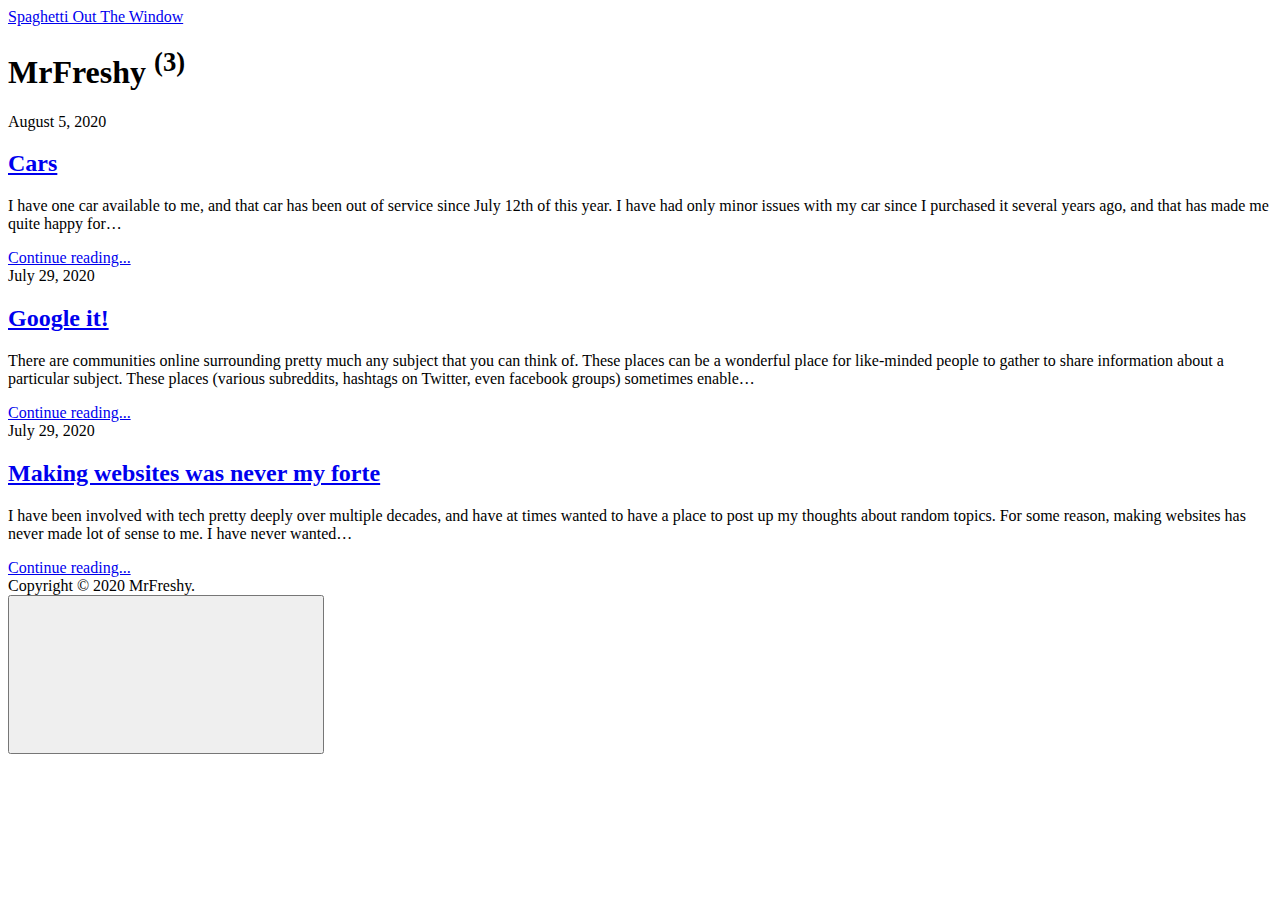
<file: authors/mrfreshy/index.html>
<!DOCTYPE html><html lang="en"><head><meta charset="utf-8"><meta http-equiv="X-UA-Compatible" content="IE=edge"><meta name="viewport" content="width=device-width,initial-scale=1"><title>Author: MrFreshy - Spaghetti Out The Window</title><meta name="robots" content="noindex, follow"><meta name="generator" content="Publii Open-Source CMS for Static Site"><link rel="alternate" type="application/atom+xml" href="https://mrfreshy.github.io/mrfreshy.github.io/feed.xml"><link rel="alternate" type="application/json" href="https://mrfreshy.github.io/mrfreshy.github.io/feed.json"><meta property="og:title" content="MrFreshy"><meta property="og:site_name" content="Spaghetti Out The Window"><meta property="og:description" content=""><meta property="og:url" content="https://mrfreshy.github.io/mrfreshy.github.io/authors/mrfreshy/"><meta property="og:type" content="website"><meta name="twitter:card" content="summary"><meta name="twitter:site" content="@mrfreshy"><meta name="twitter:title" content="MrFreshy"><meta name="twitter:description" content=""><link rel="shortcut icon" href="https://mrfreshy.github.io/mrfreshy.github.io/media/website/favicon-16x16.png" type="image/x-icon"><style>:root{--body-font:-apple-system,BlinkMacSystemFont,"Segoe UI",Roboto,Oxygen,Ubuntu,Cantarell,"Fira Sans","Droid Sans","Helvetica Neue",Arial,sans-serif,"Apple Color Emoji","Segoe UI Emoji","Segoe UI Symbol";--heading-font:-apple-system,BlinkMacSystemFont,"Segoe UI",Roboto,Oxygen,Ubuntu,Cantarell,"Fira Sans","Droid Sans","Helvetica Neue",Arial,sans-serif,"Apple Color Emoji","Segoe UI Emoji","Segoe UI Symbol";--logo-font:-apple-system,BlinkMacSystemFont,"Segoe UI",Roboto,Oxygen,Ubuntu,Cantarell,"Fira Sans","Droid Sans","Helvetica Neue",Arial,sans-serif,"Apple Color Emoji","Segoe UI Emoji","Segoe UI Symbol";--menu-font:-apple-system,BlinkMacSystemFont,"Segoe UI",Roboto,Oxygen,Ubuntu,Cantarell,"Fira Sans","Droid Sans","Helvetica Neue",Arial,sans-serif,"Apple Color Emoji","Segoe UI Emoji","Segoe UI Symbol"}</style><link rel="stylesheet" href="https://mrfreshy.github.io/mrfreshy.github.io/assets/css/style.css?v=2d2faa3a5c685178256dd573a3569a92"><script type="application/ld+json">{"@context":"http://schema.org","@type":"Organization","name":"Spaghetti Out The Window","url":"https://mrfreshy.github.io/mrfreshy.github.io/"}</script></head><body><div class="site-container"><header class="top" id="js-header"><a class="logo" href="https://mrfreshy.github.io/mrfreshy.github.io/">Spaghetti Out The Window</a></header><main><div class="hero"><header class="hero__content"><div class="wrapper"><h1>MrFreshy <sup>(3)</sup></h1></div></header></div><div class="feed"><article class="feed__item"><header class="wrapper"><div class="feed__meta"><time datetime="2020-08-05T21:32" class="feed__date">August 5, 2020</time></div><h2><a href="https://mrfreshy.github.io/mrfreshy.github.io/cars.html" class="invert">Cars</a></h2></header><div class="wrapper"><p>I have one car available to me, and that car has been out of service since July 12th of this year. I have had only minor issues with my car since I purchased it several years ago, and that has made me quite happy for&hellip;</p><a href="https://mrfreshy.github.io/mrfreshy.github.io/cars.html" class="readmore feed__readmore invert">Continue reading...</a></div></article><article class="feed__item"><header class="wrapper"><div class="feed__meta"><time datetime="2020-07-29T14:57" class="feed__date">July 29, 2020</time></div><h2><a href="https://mrfreshy.github.io/mrfreshy.github.io/google-it.html" class="invert">Google it!</a></h2></header><div class="wrapper"><p>There are communities online surrounding pretty much any subject that you can think of. These places can be a wonderful place for like-minded people to gather to share information about a particular subject. These places (various subreddits, hashtags on Twitter, even facebook groups) sometimes enable&hellip;</p><a href="https://mrfreshy.github.io/mrfreshy.github.io/google-it.html" class="readmore feed__readmore invert">Continue reading...</a></div></article><article class="feed__item"><header class="wrapper"><div class="feed__meta"><time datetime="2020-07-29T14:23" class="feed__date">July 29, 2020</time></div><h2><a href="https://mrfreshy.github.io/mrfreshy.github.io/making-websites-was-never-my-forte-2.html" class="invert">Making websites was never my forte</a></h2></header><div class="wrapper"><p>I have been involved with tech pretty deeply over multiple decades, and have at times wanted to have a place to post up my thoughts about random topics. For some reason, making websites has never made lot of sense to me. I have never wanted&hellip;</p><a href="https://mrfreshy.github.io/mrfreshy.github.io/making-websites-was-never-my-forte-2.html" class="readmore feed__readmore invert">Continue reading...</a></div></article></div></main><footer class="footer"><div class="footer__copyright">Copyright &copy; 2020 MrFreshy.</div><button class="footer__bttop js-footer__bttop" aria-label="Back to top"><svg><title>Back to top</title><use xlink:href="https://mrfreshy.github.io/mrfreshy.github.io/assets/svg/svg-map.svg#toparrow"/></svg></button></footer></div><script>window.publiiThemeMenuConfig = {    
        mobileMenuMode: 'sidebar',
        animationSpeed: 300,
        submenuWidth: 'auto',
        doubleClickTime: 500,
        mobileMenuExpandableSubmenus: true, 
        relatedContainerForOverlayMenuSelector: '.top',
   };</script><script defer="defer" src="https://mrfreshy.github.io/mrfreshy.github.io/assets/js/scripts.min.js?v=f4c4d35432d0e17d212f2fae4e0f8247"></script><script>var images = document.querySelectorAll('img[loading]');

        for (var i = 0; i < images.length; i++) {
            if (images[i].complete) {
                images[i].classList.add('is-loaded');
            } else {
                images[i].addEventListener('load', function () {
                    this.classList.add('is-loaded');
                }, false);
            }
        }</script></body></html>
</file>
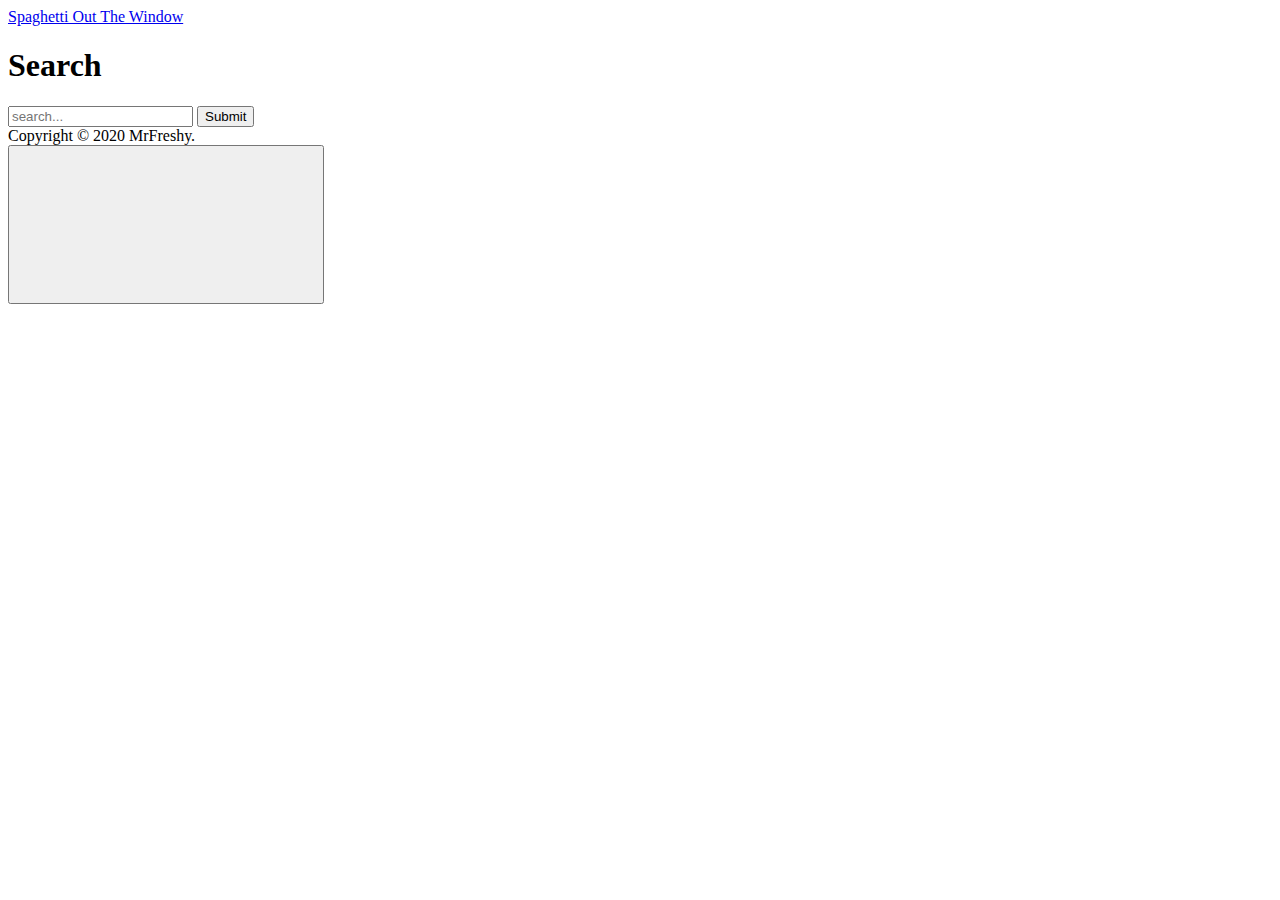
<file: search.html>
<!DOCTYPE html><html lang="en"><head><meta charset="utf-8"><meta http-equiv="X-UA-Compatible" content="IE=edge"><meta name="viewport" content="width=device-width,initial-scale=1"><title>Search - Spaghetti Out The Window</title><meta name="robots" content="noindex, follow"><meta name="generator" content="Publii Open-Source CMS for Static Site"><link rel="alternate" type="application/atom+xml" href="https://mrfreshy.github.io/mrfreshy.github.io/feed.xml"><link rel="alternate" type="application/json" href="https://mrfreshy.github.io/mrfreshy.github.io/feed.json"><meta property="og:title" content="Spaghetti Out The Window"><meta property="og:site_name" content="Spaghetti Out The Window"><meta property="og:description" content=""><meta property="og:url" content="https://mrfreshy.github.io/mrfreshy.github.io/"><meta property="og:type" content="website"><meta name="twitter:card" content="summary"><meta name="twitter:site" content="@mrfreshy"><meta name="twitter:title" content="Spaghetti Out The Window"><meta name="twitter:description" content=""><link rel="shortcut icon" href="https://mrfreshy.github.io/mrfreshy.github.io/media/website/favicon-16x16.png" type="image/x-icon"><style>:root{--body-font:-apple-system,BlinkMacSystemFont,"Segoe UI",Roboto,Oxygen,Ubuntu,Cantarell,"Fira Sans","Droid Sans","Helvetica Neue",Arial,sans-serif,"Apple Color Emoji","Segoe UI Emoji","Segoe UI Symbol";--heading-font:-apple-system,BlinkMacSystemFont,"Segoe UI",Roboto,Oxygen,Ubuntu,Cantarell,"Fira Sans","Droid Sans","Helvetica Neue",Arial,sans-serif,"Apple Color Emoji","Segoe UI Emoji","Segoe UI Symbol";--logo-font:-apple-system,BlinkMacSystemFont,"Segoe UI",Roboto,Oxygen,Ubuntu,Cantarell,"Fira Sans","Droid Sans","Helvetica Neue",Arial,sans-serif,"Apple Color Emoji","Segoe UI Emoji","Segoe UI Symbol";--menu-font:-apple-system,BlinkMacSystemFont,"Segoe UI",Roboto,Oxygen,Ubuntu,Cantarell,"Fira Sans","Droid Sans","Helvetica Neue",Arial,sans-serif,"Apple Color Emoji","Segoe UI Emoji","Segoe UI Symbol"}</style><link rel="stylesheet" href="https://mrfreshy.github.io/mrfreshy.github.io/assets/css/style.css?v=2d2faa3a5c685178256dd573a3569a92"><script type="application/ld+json">{"@context":"http://schema.org","@type":"Organization","name":"Spaghetti Out The Window","url":"https://mrfreshy.github.io/mrfreshy.github.io/"}</script></head><body><div class="site-container"><header class="top" id="js-header"><a class="logo" href="https://mrfreshy.github.io/mrfreshy.github.io/">Spaghetti Out The Window</a></header><main><article class="post search-page"><div class="hero"><header class="hero__content"><div class="wrapper"><h1>Search</h1></div></header></div><div class="wrapper post__entry"><form action="https://mrfreshy.github.io/mrfreshy.github.io/search.html" class="search-page__form"><input type="search" name="q" placeholder="search..." class="search-page__input"> <button type="submit">Submit</button></form><script>(function () {
               var cx = '';
               var gcse = document.createElement('script');
               gcse.type  = 'text/javascript';
               gcse.async = true;
               gcse.src   = 'https://cse.google.com/cse.js?cx=' + cx;
               var s = document.getElementsByTagName('script')[0];
               s.parentNode.insertBefore(gcse, s);
            })();</script><gcse:searchresults-only></gcse:searchresults-only></div></article></main><footer class="footer"><div class="footer__copyright">Copyright &copy; 2020 MrFreshy.</div><button class="footer__bttop js-footer__bttop" aria-label="Back to top"><svg><title>Back to top</title><use xlink:href="https://mrfreshy.github.io/mrfreshy.github.io/assets/svg/svg-map.svg#toparrow"/></svg></button></footer></div><script>window.publiiThemeMenuConfig = {    
        mobileMenuMode: 'sidebar',
        animationSpeed: 300,
        submenuWidth: 'auto',
        doubleClickTime: 500,
        mobileMenuExpandableSubmenus: true, 
        relatedContainerForOverlayMenuSelector: '.top',
   };</script><script defer="defer" src="https://mrfreshy.github.io/mrfreshy.github.io/assets/js/scripts.min.js?v=f4c4d35432d0e17d212f2fae4e0f8247"></script><script>var images = document.querySelectorAll('img[loading]');

        for (var i = 0; i < images.length; i++) {
            if (images[i].complete) {
                images[i].classList.add('is-loaded');
            } else {
                images[i].addEventListener('load', function () {
                    this.classList.add('is-loaded');
                }, false);
            }
        }</script></body></html>
</file>
